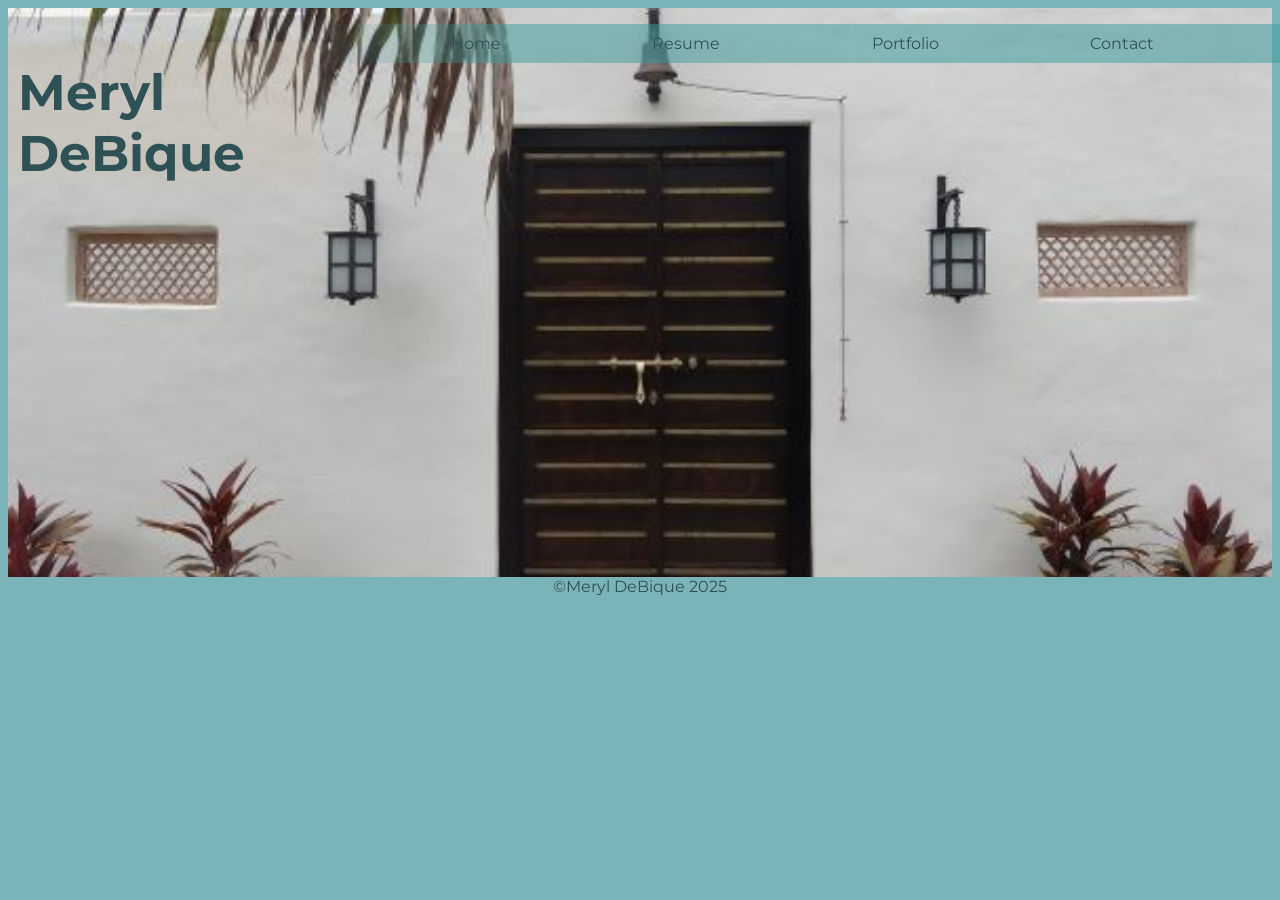
<file: index.html>
<!DOCTYPE html>
<html lang="en">
<head>
    <meta charset="UTF-8">
    <meta name="viewport" content="width=device-width, initial-scale=1.0">
    <title>Architectural_Portfolio/Home</title>
    <link rel="stylesheet" href="css/style.css">
    <link rel="stylesheet" href="https://fonts.googleapis.com/css2?family=Montserrat:ital,wght@0,100..900;1,100..900&display=swap">
    <link rel="stylesheet" href="https://fonts.googleapis.com/css2?family=Montserrat:ital,wght@0,100..900;1,100..900&family=Open+Sans:ital,wght@0,300..800;1,300..800&display=swap">
   <script defer  src="js/dropdown.js"></script>
</head>
<body>
    <div class="home">
    <header>
          
        <h1 id="dropper">Meryl <br>DeBique</h1>
        
        <nav class="main-menu">
            <ul>
                <li>
                    <a href="index.html">Home</a>
                </li>
                <li>
                    <a href="resume.html">Resume</a>
                </li>
                <li>
                    <a href="portfolio.html">Portfolio</a>
                </li>
                <li>
                    <a href="contact.html">Contact</a>
                </li>
            </ul>
        </nav>

    </header>
    
    <main>
        
        <aside id="dropItem" class="drop-item">
            <p>About Me</p>
            <p>Over 30 years in Design and Construction, with an early involvement in Graphics and Printing.</p>
            <p>My experience, though for the most part concentrated in the Caribbean,  is quite wide ranging, from small timber structures to complex Civic buildings and high end luxury villas.
            </p>
            <p>My responsibilities have included Interior Design, Architectural Design and Project Management.
            </p>
            <p>The vast majority of my experience is in a fast paced environment, working among and coordinating with professionals from across the globe.
            </p>
        </aside>
       </main>
    </div>
    <footer>
        &copy;Meryl DeBique 2025
    </footer>
</body>
</html>
</file>
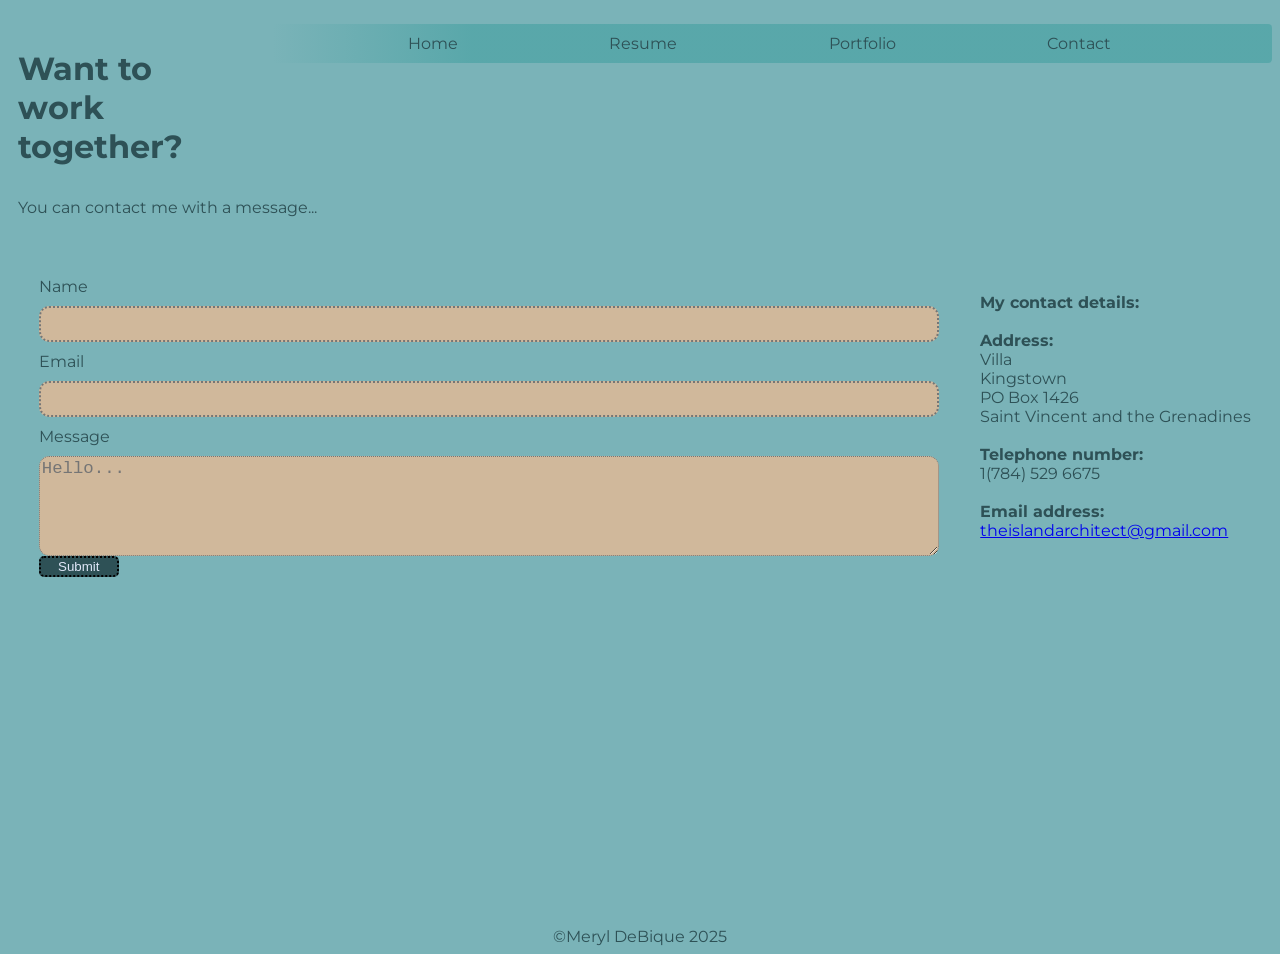
<file: contact.html>
<!DOCTYPE html>
<html lang="en">
<head>
    <meta charset="UTF-8">
    <meta name="viewport" content="width=device-width, initial-scale=1.0">
    <title>Architectural_Portfolio/Contact</title>
    <link rel="stylesheet" href="css/style.css">
    <link rel="stylesheet" href="https://fonts.googleapis.com/css2?family=Montserrat:ital,wght@0,100..900;1,100..900&display=swap">
    <link rel="stylesheet" href="https://fonts.googleapis.com/css2?family=Montserrat:ital,wght@0,100..900;1,100..900&family=Open+Sans:ital,wght@0,300..800;1,300..800&display=swap">
    
</head>
<body>
    <header>
       
        <h1>Want to work together?</h1>
        
        
        <nav id= "contactMainMenu" class="main-menu">
            <ul>
                <li>
                    <a href="index.html">Home</a>
                </li>
                <li>
                    <a href="resume.html">Resume</a>
                </li>
                <li>
                    <a href="portfolio.html">Portfolio</a>
                </li>
                <li>
                    <a href="contact.html">Contact</a>
                </li>
            </ul>
        </nav>
    </header>
    <div class="contact-message">You can contact me with a message...</div>
    <main class="contact-main">
        <form method="get" id="contactMe" class="contact-me">
            <label for="userName">Name</label>
            <input type="text" name="name" id="userName" required>   
            
               
            <label for="userEmail">Email</label>
            <input type="email" name="email" id="userEmail" required> 


            <label for="userRequest">Message</label>
            <textarea id="userRequest" name="request" rows="5" cols="35" 
            placeholder="Hello..." maxlength="1000" required></textarea>
            <button type="submit" id="submitButton" class="submit-button">
                <span>Submit</span>
            </button>
        </form>
        <aside class="contact-details">
            <p><span>My contact details:</span><br>
            <br>
            <span>Address:</span><br>
            Villa<br>
            Kingstown<br>
            PO Box 1426<br>
            Saint Vincent and the Grenadines<br>
            <br>
            <span>Telephone number:</span><br>
            1(784) 529 6675<br>
            <br>
            <span>Email address:</span><br>
            <a href="mailto:theislandarchitect@gmail.com">theislandarchitect@gmail.com</a>
            </p>

        </aside>
    </main>
    <footer>
        &copy;Meryl DeBique 2025
    </footer>
</body>
</html>
</file>
<file: css/style.css>
body{
    display:flex;
    flex-direction: column;
    font-family:"Montserrat", "Open Sans";
    color: #2e5156;
    background-color: #7ab3b8;    
}


header{
    display:flex;
    flex-direction: row;
    justify-content: space-between;     
}


header h1{
    padding: 20px 70px 10px 10px;
    
}


main{
    margin-bottom: 350px;
}


footer{
    display:flex;
    justify-content: center;
    
}

.main-menu nav{
    display: flex;
    justify-content: space-between;
   
}


 .main-menu ul{
    display:flex;
    flex-direction: row;
    justify-content: space-evenly;
    list-style-type:none;
    margin-left:0px;
    padding-left: 0px;
    border-radius: 4px;
    width: 1000px;
    background: linear-gradient(to left, rgba(56, 156, 156, 0.5) 80%, rgba(0,0,0,0));;
}


.main-menu li:nth-child(4) {
    margin-right: 20px;
}


.main-menu a{
    display: block;
    text-decoration: none;
    color: #2e5156;
    padding:10px;
    margin-right: 5px;
    border-radius: 4px;
}


.main-menu a:hover{
    transition: all .2s ease;
    opacity: 1;
    border-radius: 10px;
    background-color: rgba(56, 156, 156, 0.25);
}


.main-menu a:visited{
    color:#d0b89b;
    font-weight: bold;
}



/*home page*/
.home{
    background-image: url(../pictures/img08.JPG);
    background-size:cover;
    background-position:center;
    background-repeat: no-repeat;
}


.home h1{
    display: flex;
    flex-direction: column;
    font-size:50px;
    transition: all 1s ease-in-out;
    background: linear-gradient(to bottom, rgba(208, 184, 155, 0.2) 80%, rgba(0,0,0,0));
    
}

.home head{
    position: relative;
}


.home h1:hover{
    width:1000px;
    /* margin-top: 80px; */
    color: #e0e7f8;
    transition: all 1s ease-in-out;
    background: linear-gradient(to bottom, rgba(46, 81, 86, 0.5) 80%, rgba(0,0,0,0));
    
}


.drop-item{
  display:block;  
  position: absolute;
  color: #e0e7f8;
  transition: top 1s ease-in-out;
  background: linear-gradient(to top, rgba(46, 81, 86, 0.5) 80%, rgba(0,0,0,0));
  z-index: 1;
  width: 1085px;
  /* The same as below */
  opacity: 0;
  margin-top: 0px;
  transition: all 1s ease-in-out;
   
}

/* .drop-item:not(.visible) {
    opacity: 0;
    margin-top: 0px;
    transition: all 1s ease-in-out;
} */

.drop-item.visible {
    opacity: 1;
    margin-top: 30px;
    transition: all 1s ease-in-out;
}

.home aside p:first-child{
    font-weight: bold;
}




/*resume page*/
.resume-main{
    display: flex;
    justify-content: center;
    flex-direction: row;
}

.resume-main span{
    font-weight: bold;
}


.resume-main ul{
    list-style-type:circle;
}


.left-column{
    padding-right: 50px;
    margin-right: 50px;
}

aside ul li{
    margin: 20px;
}


 .right-column{
    padding-left: 50px;
    margin-left: 50px;
 }  
 

.icon{
    font-size: 2em;
    padding: 10px 10px 0px 10px;
}



/*portfolio page*/
.carousel{
    position:relative;/*All children elements with 'position:absolute' will calculate their position relative to this container*/
    width:600px; 
    height:450px; 
    margin:auto; 
    overflow: hidden;
    border-radius: 10px;
    box-shadow: 5px 5px 20px #2e5156;
    border-style: groove;
}



.buttons{
    position: absolute;
    display:flex;
    justify-content: space-between;
    z-index: 2;
    width:600px; 
    height:450px;
    line-height: 450px;/*Centres the buttons vertically using the height of the line box*/
}


.buttons a{
    color: #e0e7f8;
    font-size: 45px;
    padding: 0px 10px;
    transition: all .2s ease-in-out .5s;
    opacity: 0;
    background-color: rgba(46, 81, 86, 0);
}


.buttons:hover a{
    transition: all .2s ease-in-out .5s;
    opacity: 1;
    background-color: rgba(46, 81, 86, 0.25);
}


.carousel-images{
    position:absolute;
    left:0;
    z-index: 1; /*Bottom of the carousel stack*/
    width: 7200px;
    height: 450px;
    transition:left .2s ease-in-out;
}


.carousel-images img{
    /*Set the image size*/
    width:600px; 
    height:450px;
}


.carousel-captions{
    color: #e0e7f8;
    background-color: rgba(46, 81, 86, 0.25);
    position:absolute;
    z-index: 3;
    text-align: center;
    bottom:0;
    width:100%;
    height:50px;
    line-height:50px;
}



main.portfolio {
    display: flex;
    justify-content: space-between;
}


.gallery{
    display: grid;
    place-content: center; /*combination of align-content and justify-content*/
    margin-right:50px;
    padding:50px 50px 50px 50px;
    border-radius: 10px;
    background-color: #d0b89b;
    height:450px;
    width:450px;
}


.gallery-images{
    display: grid;
    gap: 20px;
    grid-template-columns: 150px 150px 150px;
    grid-template-rows: 150px 150px 150px;
    position:relative;
}


.gallery-images p{
    display: flex;
    justify-content: center;
    position: absolute;
    color: #e0e7f8;
    z-index: 2;
    border-radius: 5px;
    background: linear-gradient(to top, rgba(56, 156, 156, 0.5) 50%, rgba(0,0,0,0));
    font-size: small;
    font-weight: bold;
    cursor: pointer;
    bottom: 0;
    width: 150px;
    margin: 0;
    padding: 5px;
    box-sizing: border-box;
}


.gallery-images img{
    border-radius: 5px;
    width:150px;
    height:150px;
}


.gallery-image-container{
    position: relative;
}


.gallery-captions{
    display: flex;
    justify-content: center;
    position: absolute;
     z-index: 2;   
}



/*contact page*/
header.contact-header{
    display:flex;
    flex-direction: column;
}


div.contact-message{
    padding: 0px 0px 10px 10px;
    margin-bottom: 50px;
    
}


form{
    display:flex;
    flex-direction: column;
    padding-left: 10px;
    width:900px;
    height: 300px;
}


input{
    height: 30px;
    font-size: 15pt;
    margin: 10px 0px;
}


textarea{
    font-size:13pt;
    margin-top: 10px;
}


input, textarea{
    border-radius: 10px;
    background-color: #d0b89b;
    color: #2e5156;
    border-style: dotted;
}


button{
    text-align: center;
    color:#e0e7f8;
    background-color: #2e5156;
    border-style:dotted;  
    width:80px;
    border-radius: 5px;
}


button:active{
    color:#2e5156;
    background-color: #e0e7f8;
}


.contact-main{
    display: flex;
    flex-direction: row;
    justify-content: space-around;
}


.contact-details span{
    font-weight: bold;
}
</file>
